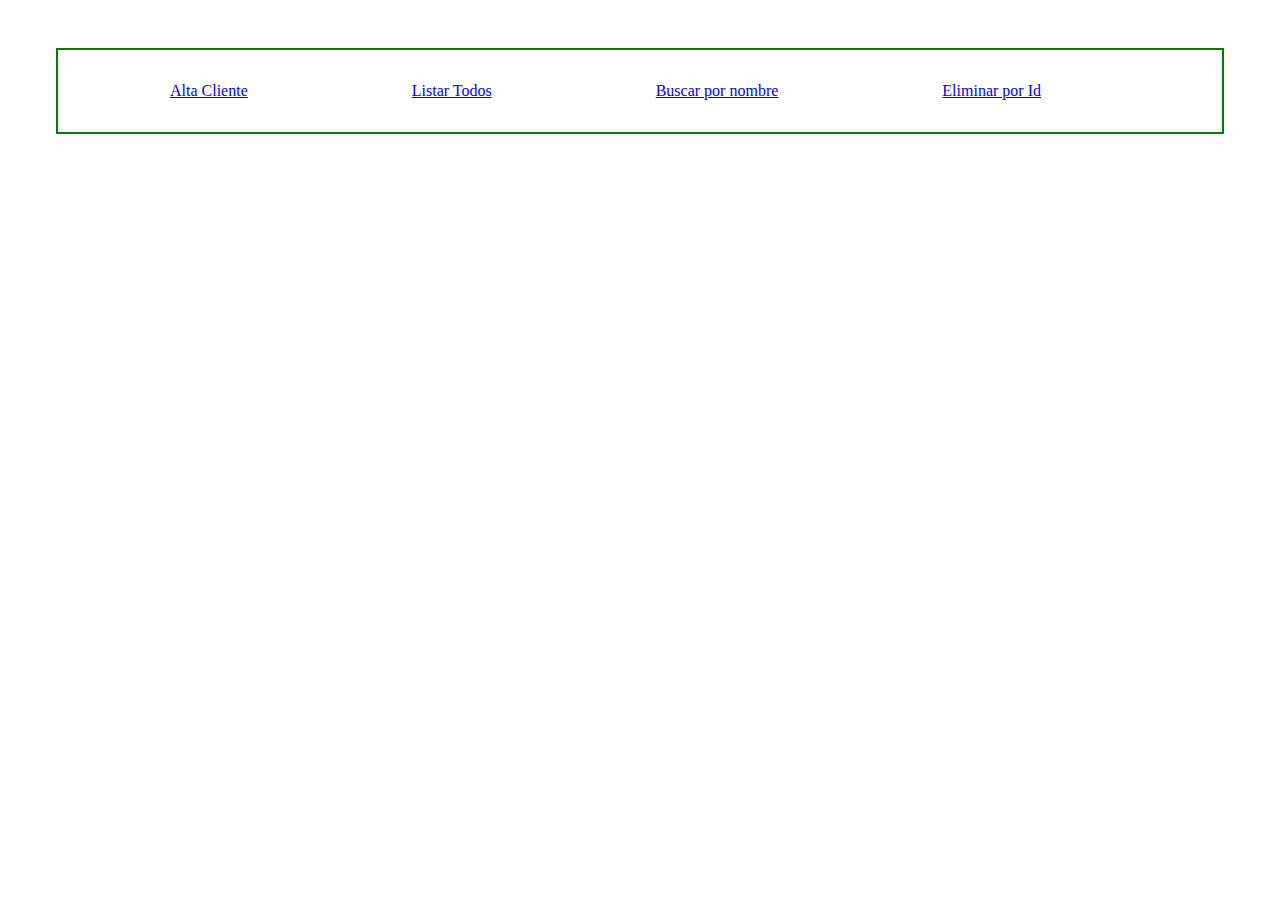
<file: WebContent/index.html>
<!DOCTYPE html>
<html>
<head>
<meta charset="UTF-8">
<title>Index</title>
<style>
header{
	border: 2px solid green;
	margin: 3em;
	padding: 2em;
}
a{
	padding: 5em;

}


</style>
</head>
<body>
<header>
     <a href="/Ej_15GitHub/Tienda/altaCliente">Alta Cliente</a>
     <a href="/Ej_15GitHub/Tienda/listarTodos">Listar Todos</a>
     <a href="/Ej_15GitHub/Tienda/buscarPorNombre">Buscar por nombre</a>
     <a href="/Ej_15GitHub/Tienda/eliminarPorId">Eliminar por Id</a>
</header>
</body>
</html>
</file>
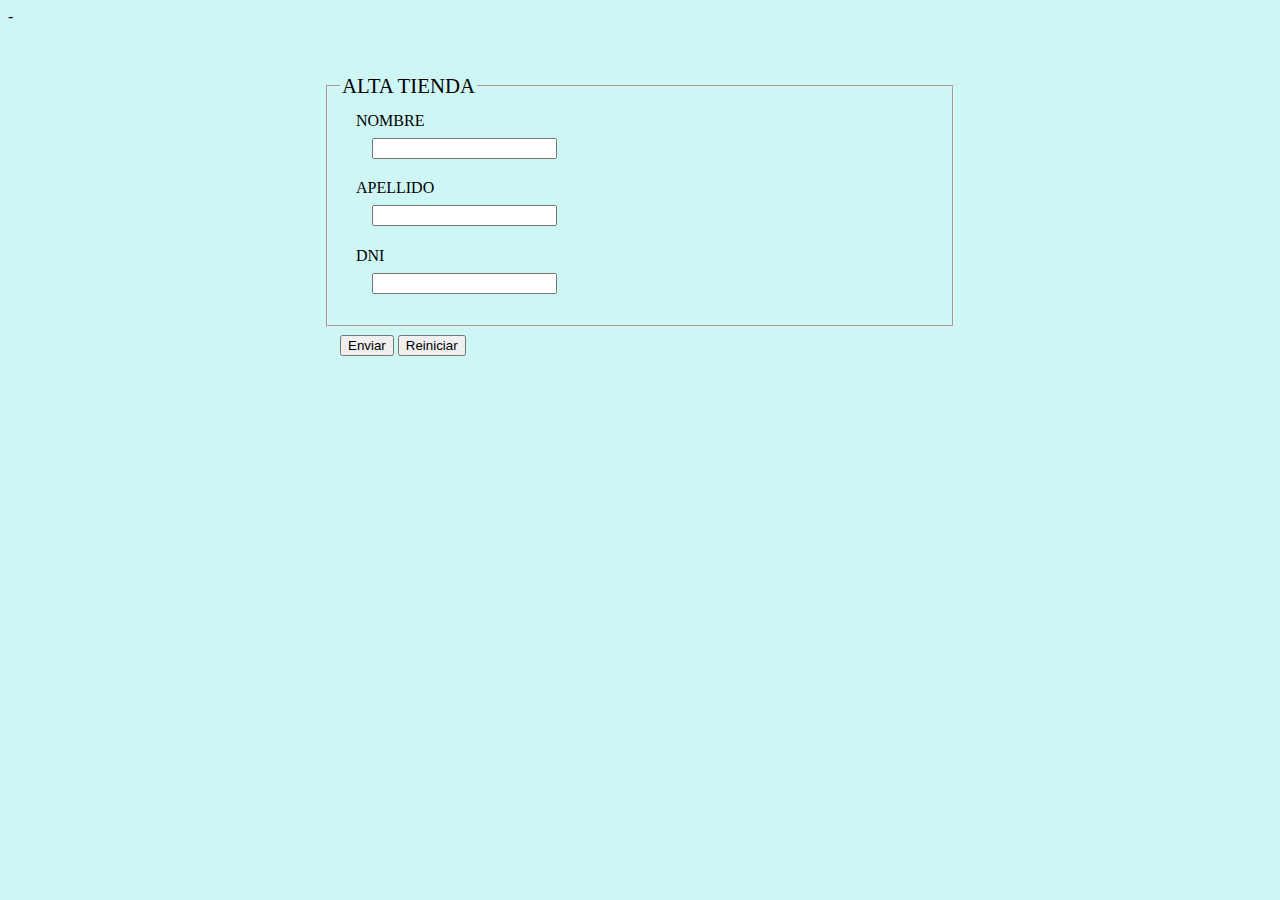
<file: WebContent/archivoHtml/altaClienteView.html>
-<!DOCTYPE html>
<html>
<head>
<meta charset="UTF-8">
<title>Formulario Colegio</title>
<style>
 body {
 background: #CEF6F5;
 }
 form {
  
  margin: 0 auto;
  margin-top: 3em;
  width: 50%;
 }
 .texto {
   margin: .5em;   
   margin-left: 1em;
 }
 .cuadro {
   margin-left: 2em;
   margin-bottom: 1.3em;
 }
</style>
</head>
<body>
  <form action="/Ej_15GitHub/Tienda/altaCliente" method="post" enctype="text/html"> 
  <fieldset>
  <legend style="font-size: 1.3em">ALTA TIENDA</legend>
    <div class="texto">
      <label for="nombres">NOMBRE</label>
    </div>
    <div class="cuadro">
      <input type="text" name="nombres" id="nombres"  />
    </div>
    
    <div class="texto">
      <label for="apellidos">APELLIDO</label>
    </div>
    <div class="cuadro">
      <input type="text" name="apellidos" id="apellidos" />
    </div>
    
    <div class="texto">
      <label for="dni">DNI</label>
    </div>
    <div class="cuadro">
      <input type="text"  id="dni" name="dni" />
    </div>
    <input type="hidden" name="id" id="id"/>
   
    </fieldset>
    
    <div class="texto">
     <input type="submit" name="enviar" id="enviar" value="Enviar" /> 
     <input type="reset" name="reiniciar" id="reiniciar" value="Reiniciar" />
    </div>
  </form>

</body>
</html>
</file>
